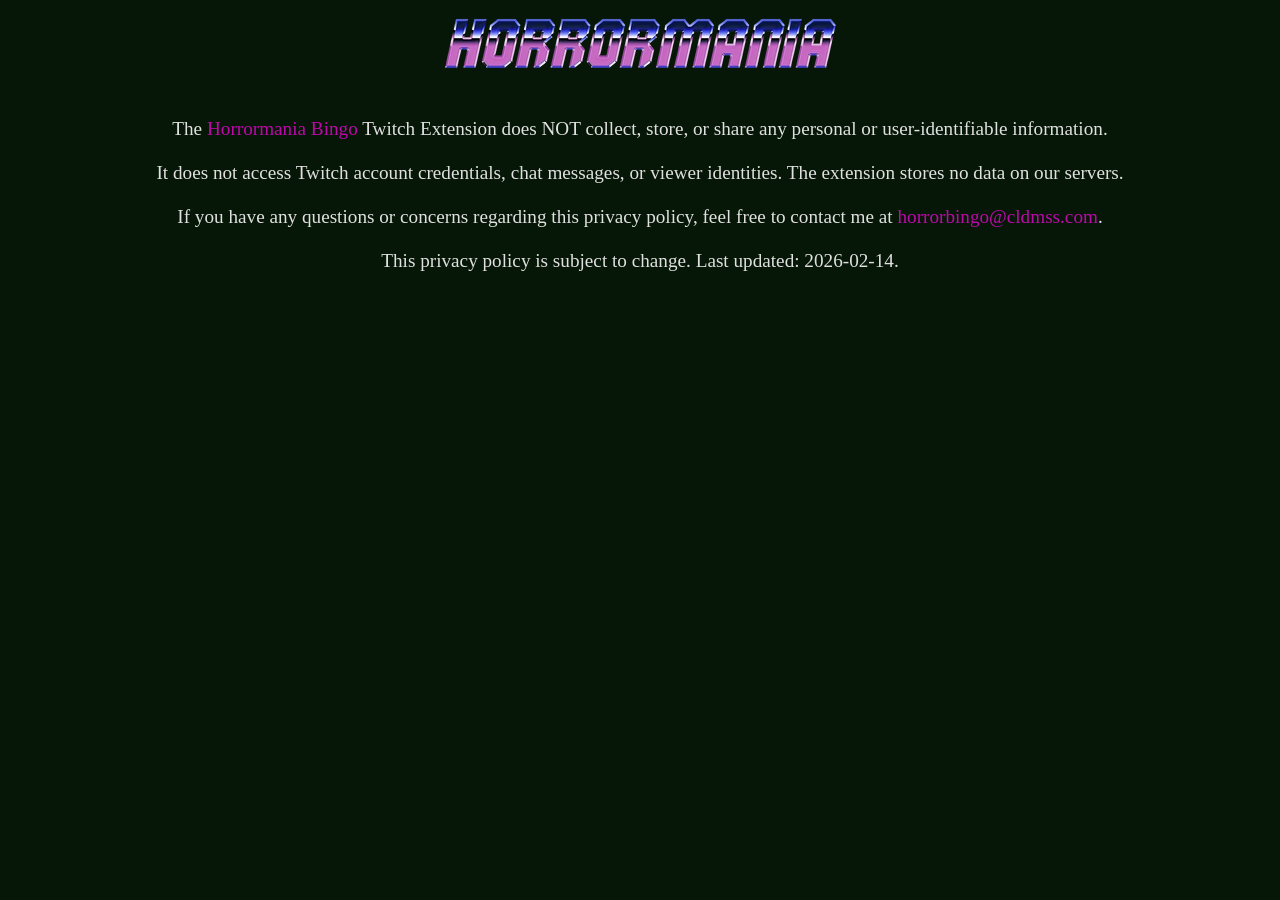
<file: twitch-privacy.html>
<!DOCTYPE html>
<html lang="en">
<head>
    <meta charset="UTF-8">
    <meta name="viewport" content="width=device-width, initial-scale=1.0">
    <title>Privacy Policy for Horrormania Bingo</title>
<!--     <link rel="stylesheet" href="css/main.css">
 -->    <link rel="stylesheet" href="css/admin.css">
    <link rel="icon" type="image/x-icon" href="favicon.png">
    <link rel="preconnect" href="https://fonts.googleapis.com">
    <link rel="preconnect" href="https://fonts.gstatic.com" crossorigin>
    <link href="https://fonts.googleapis.com/css2?family=Silkscreen:wght@400;700&family=Sixtyfour&display=swap" rel="stylesheet">    <!--     <script src="js/admin.js" type="module"></script>
 --></head>
<body>
    <div style="display: flex; align-items: center; flex-direction: column;;">
        <img src="horrormania_logo.png" style="object-fit: contain; max-width: 80%;">
        <p style="font-size: larger; width: 80%; text-align: center;">
            <br>
            The <span style="color: #bd09ab;">Horrormania Bingo</span> Twitch Extension does NOT collect, store, or share any personal or user-identifiable information.
            <br><br>
            It does not access Twitch account credentials, chat messages, or viewer identities. The extension stores no data on our servers.
            <br><br>
            If you have any questions or concerns regarding this privacy policy, feel free to contact me at <span style="color: #bd09ab;">horrorbingo@cldmss.com</span>.
            <br><br>
            This privacy policy is subject to change. Last updated: 2026-02-14.
        </p>
    </div>
</body>
</html>
</file>
<file: css/main.css>
:root {
  --main-bg1: #08225a;
  --main-bg2: #40033c;
  --window-bg: #110318;
  --accent: #bd09ab;
  --foreground: #cecece;
  --tile-bg: #1c1c1c;
  --ink-black: #040316ff;
  --wisteria: #BBA9DCff;
  --orchid-mist: #C066BEff;
  --soft-periwinkle: #7C89E1ff;
  --prussian-blue: #13264Aff;

}

html {
    height: 100vh;
    width: 100%
}

*::-webkit-scrollbar {
  display: none;
}

* {
  -ms-overflow-style: none;
  scrollbar-width: none;
  user-select: none;
  -webkit-user-drag: none;
  -moz-user-select: none;
  -moz-user-drag: none;
}

body {
/*   background-image: linear-gradient(
    to bottom,
    var(--main-bg1),
    var(--main-bg2)
  ); */
  background: linear-gradient(-45deg, var(--main-bg1), var(--main-bg2));
	background-size: 400% 400%;
	animation: gradient 15s ease infinite;
  font-family: Silkscreen;
}

a {
  text-decoration: none;
}

@keyframes gradient {
	0% {
		background-position: 0% 50%;
	}
	50% {
		background-position: 100% 50%;
	}
	100% {
		background-position: 0% 50%;
	}
}

.main {
  display: flex;
  flex-direction: column;
  align-items: center;
  background-color: var(--window-bg);
  border: var(--accent) solid 2px;
  height: 97vh;
  overflow: hidden;
  margin: 10px;
}

.desktop {
  display: flex;
  flex-direction: row;
  align-self: flex-start;
  background-color: var(--window-bg);
  width: 100%;
  padding: 1%;
  height: 8vh;
  align-items: center;
  color: var(--foreground);
  border-bottom: 0px solid var(--main-bg2);
  margin-bottom: 15px;
  margin-top: 5px;
  gap: 10px;
}

.desktop a {
  margin-right: 10px;
  margin-top: 10px;
}

.desktop p:last-child {
  margin-left: auto;
  margin-right: 2%;
  margin-bottom: 4%;
  text-align: right;
}


.mobile-logo {
  display: flex;
  flex-direction: row;
  justify-content: center;
  margin-bottom: -50px;
}

.mobile-logo img {
  width: 45vw;
}

.mobile-menu {
  display: flex;
  flex-direction: column;
  text-align: center;
  margin-top: 10px;
  margin-bottom: 30px;
  line-height: 1;
}

.mobile-menu p {
  color: var(--foreground)
}

.mobile-menu a {
  line-height: 2;
} 

.title {
  font-size: clamp(24px, 4vh, 80px);
  color: var(--accent);
  margin-left: 0%;
}

.logo {
  width: 40vh;
  object-fit: contain;
}

a:link,
a:visited {
  color: var(--orchid-mist)
}

a:hover {
  color: var(--foreground)
}

#mainBoard {
  display: grid;
  width: min(95vw, 80vh);
  aspect-ratio: 1 / 1;
  padding: 4px;
  grid-template-columns: repeat(6, minmax(0px, 1fr));
  flex-wrap: wrap;
}

.tile {
  aspect-ratio: 1;
  display: flex;
  position: relative;
  border: 1px solid var(--accent);
  overflow-y: scroll;
  overflow-x: hidden;
  color: var(--foreground);
/*   font-size:calc(1vw);
 */    /*   font-size: clamp(16px, calc(20px + (36–20) * (100vw - 768px)/(1920–768)), 48px);
 */  align-items: center;
  justify-content: center;
  text-align: center;
  transition: transform 0.1s ease;
  z-index: 0;
  background-color: #140123;
  padding: 10%;
}

/* #tile-13 {
  background-color: #79046d;
  .fuse-overlay {
    display: none;
  }
}
 */
 
.tile:hover {
  transform: scale(1.1);
  z-index: 10;
  border: 3px solid var(--foreground);
}

@keyframes spin {
  from {
    transform: rotate(0deg) scale(0.5);
  }
  to {
    transform: rotate(360deg) scale(1);
  }
}

@keyframes flash {
  from {
    filter: contrast(0%)
  }
  to {
    filter: contrast(100%)
  }
}

.fuse-overlay {
  position: absolute;
  width: 80%;
  opacity: 0;
  transition: opacity 0.3s ease;
  z-index: -1;
}

.tile[status="true"] {
  background-color: #390750;
  transition-duration: 0.1s;
  .fuse-overlay {
    opacity: 1;
    animation: spin 0.9s linear forwards, flash 3s linear;
  }
}

#dialog-container {
    display: flex;
    position: absolute;
    color: var(--foreground);
    z-index: 20;
    left: 50%;
    top: 50%;
    text-align: center;
}

dialog {
    opacity: 1;
    position: absolute;
    color: var(--foreground);
    text-align: center;
    transition: transform 0.1s ease;
    background-color: var(--ink-black);
    font-size: clamp(18px, 3vh, 80px);
    max-width: 80vw;
}

dialog:open {
  animation: fade-in 0.1s ease-out;
}

dialog::backdrop {
  background-color: #00000062;
}

@keyframes fade-in {
  0% {
    opacity: 0;
    transform: scaleY(0);
    display: none;
  }

  100% {
    opacity: 1;
    transform: scaleY(1);
    display: block;
  }
}

.dialog-close {
  font-family: Silkscreen;
  background-color: var(--foreground);
  border: solid 2px black;
  font-size: 15px;
  padding: 5px;
  margin-top: 10px;
}

.dialog-open {
  font-family: Silkscreen;
  background-color: #cccccc64;
  color: var(--foreground);
  border: solid 1px white;
  font-size: 12px;
  padding: 5px;
  margin-top: 1rem;
  border-radius: 100%;
  aspect-ratio: 1 / 1;
  margin-bottom: 130px;
  margin-left: 120px;
  position: absolute;

}

.dialog-open:hover {
  background-color: var(--main-bg2);
}

.highlight {
  color: var(--accent)
}

/* Portrait */
@media screen and (orientation:portrait) {
  .tile {
    font-size: 2.1vw;
  }
  .mobile {
    display: block;
  }
  .desktop {
    display: none
  }
  dialog {
    width: 70vw;
    font-size: 14px;
  }
  .main {
    margin: 0px;
  }
  #info-dialog {
    p {
      margin: -5px
    }
  }
}

/* Landscape */
@media screen and (orientation:landscape) {
  .tile {
    font-size: clamp(16px, 1.5vh, 0px);
  }
  .mobile {
    display: none;
  }
  #info-dialog {
    width: 40vw;
    font-size: clamp(18px, 2.4vh, 60px);
  }
}
</file>
<file: css/admin.css>
:root {
    --main-bg1: #0a3d0a;
    --main-bg2: #1b5e1b;
    --window-bg: #0b250b;
    --accent: #4caf50;
    --foreground: #e0e0e0;
    --tile-bg: #1e1e1e;
    --ink-black: #020402ff;
    --wisteria: #a8d5a8ff;
    --orchid-mist: #7fbf7fff;
    --soft-periwinkle: #66c266ff;
    --prussian-blue: #2b5d2bff;
  
}

* {
    font-family: Roboto;
}

html {
    height: 100%;
}

body {
    background-color: #071707;
    color: var(--foreground);
}

li {
    padding: 3px;
}

ul {
    button {
        margin-right: 10px;
        height: 50px;
    }
}

button {
    background-color: var(--foreground);
    color: var(--ink-black)
}

#refresh-board,
#logout {
    display: none;
}

#login-form {
    button {
        margin-top: 10px;
    }
}



#mainBoard {
  display: grid;
  width: min(95vw, 80vh);
  aspect-ratio: 1 / 1;
  padding: 4px;
  grid-template-columns: repeat(6, minmax(0px, 1fr));
  flex-wrap: wrap;
}

.tile {
  aspect-ratio: 1;
  display: flex;
  position: relative;
  border: 1px solid var(--accent);
  overflow-y: scroll;
  overflow-x: hidden;
  color: var(--foreground);
/*   font-size:calc(1vw);
 */    /*   font-size: clamp(16px, calc(20px + (36–20) * (100vw - 768px)/(1920–768)), 48px);
 */  align-items: center;
  justify-content: center;
  text-align: center;
  transition: transform 0.1s ease;
  z-index: 0;
  background-color: var(--window-bg);
  padding: 10%;
}

/* #tile-13 {
  background-color: #79046d;
  .fuse-overlay {
    display: none;
  }
}
 */
 
.tile:hover {
  transform: scale(1.1);
  z-index: 10;
  border: 3px solid var(--foreground);
}

.tile[status="true"] {
  background-color: var(--prussian-blue);
  transition-duration: 0.1s;
}

/* Portrait */
@media screen and (orientation:portrait) {
  .tile {
    font-size: 2.1vw;
  }
  .mobile {
    display: block;
  }
  .desktop {
    display: none
  }
  dialog {
    width: 70vw;
    font-size: 14px;
  }
  .main {
    margin: 0px;
  }
  #info-dialog {
    p {
      margin: -5px
    }
  }
}

/* Landscape */
@media screen and (orientation:landscape) {
  .tile {
    font-size: clamp(16px, 1.5vh, 0px);
  }
  .mobile {
    display: none;
  }
  #info-dialog {
    width: 40vw;
    font-size: clamp(18px, 2.4vh, 60px);
  }
}
</file>
